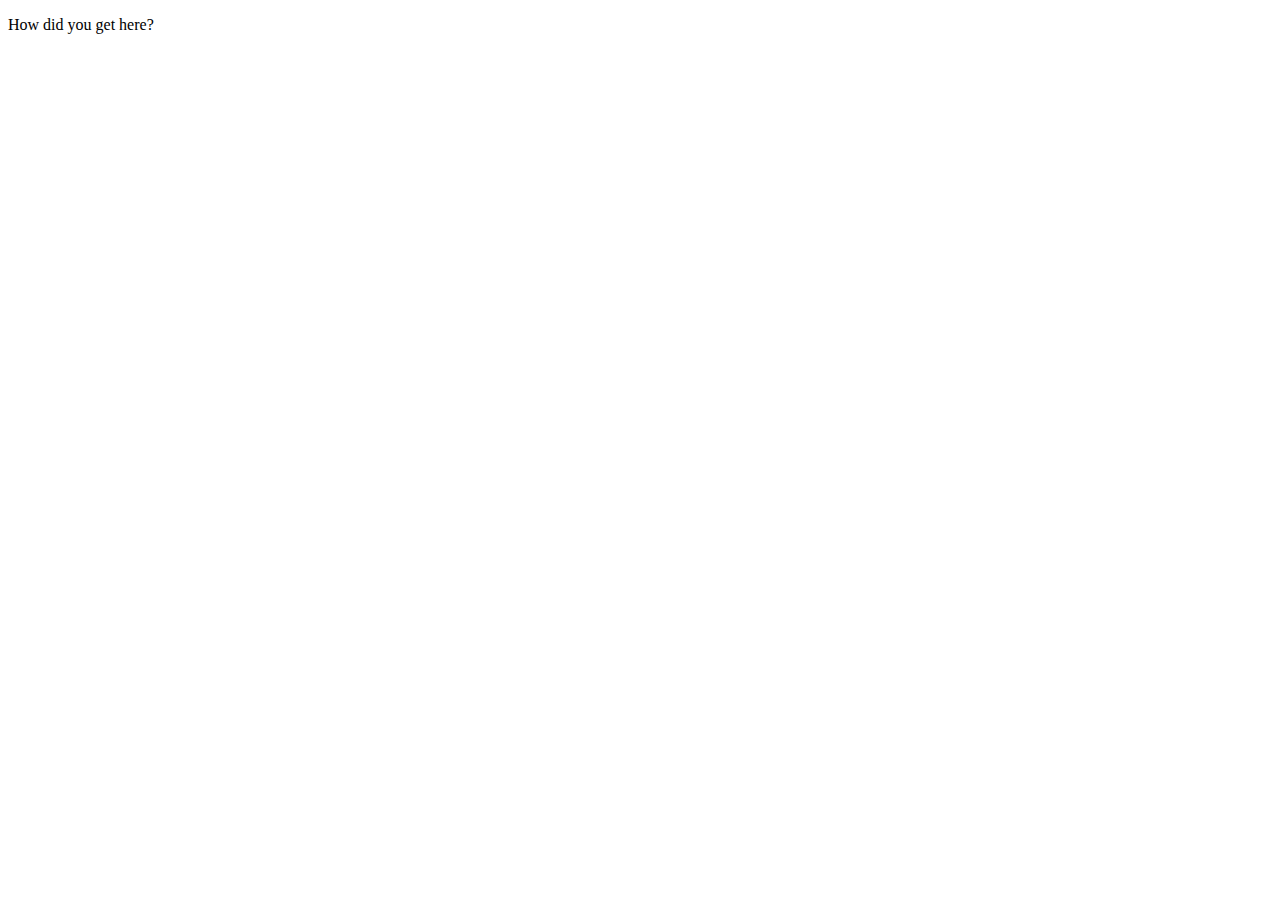
<file: printer/index.html>
<!DOCTYPE html>
<html lang="en">
<head>
  <meta charset="UTF-8" />
  <title>Protected Redirect</title>
  <script>
    function checkPassword() {
      const password = prompt("Enter password to access this page:");
      if (password === "TheyCallMeJohnSecure") {
        window.location.href = "https://voron.tailf403c6.ts.net/";
      } else {
        alert("Incorrect password!");
        // Optional: redirect to homepage or stay here
        // window.location.href = "/";
      }
    }
    window.onload = checkPassword;
  </script>
</head>
<body>
  <p>How did you get here?</p>
</body>
</html>
</file>
